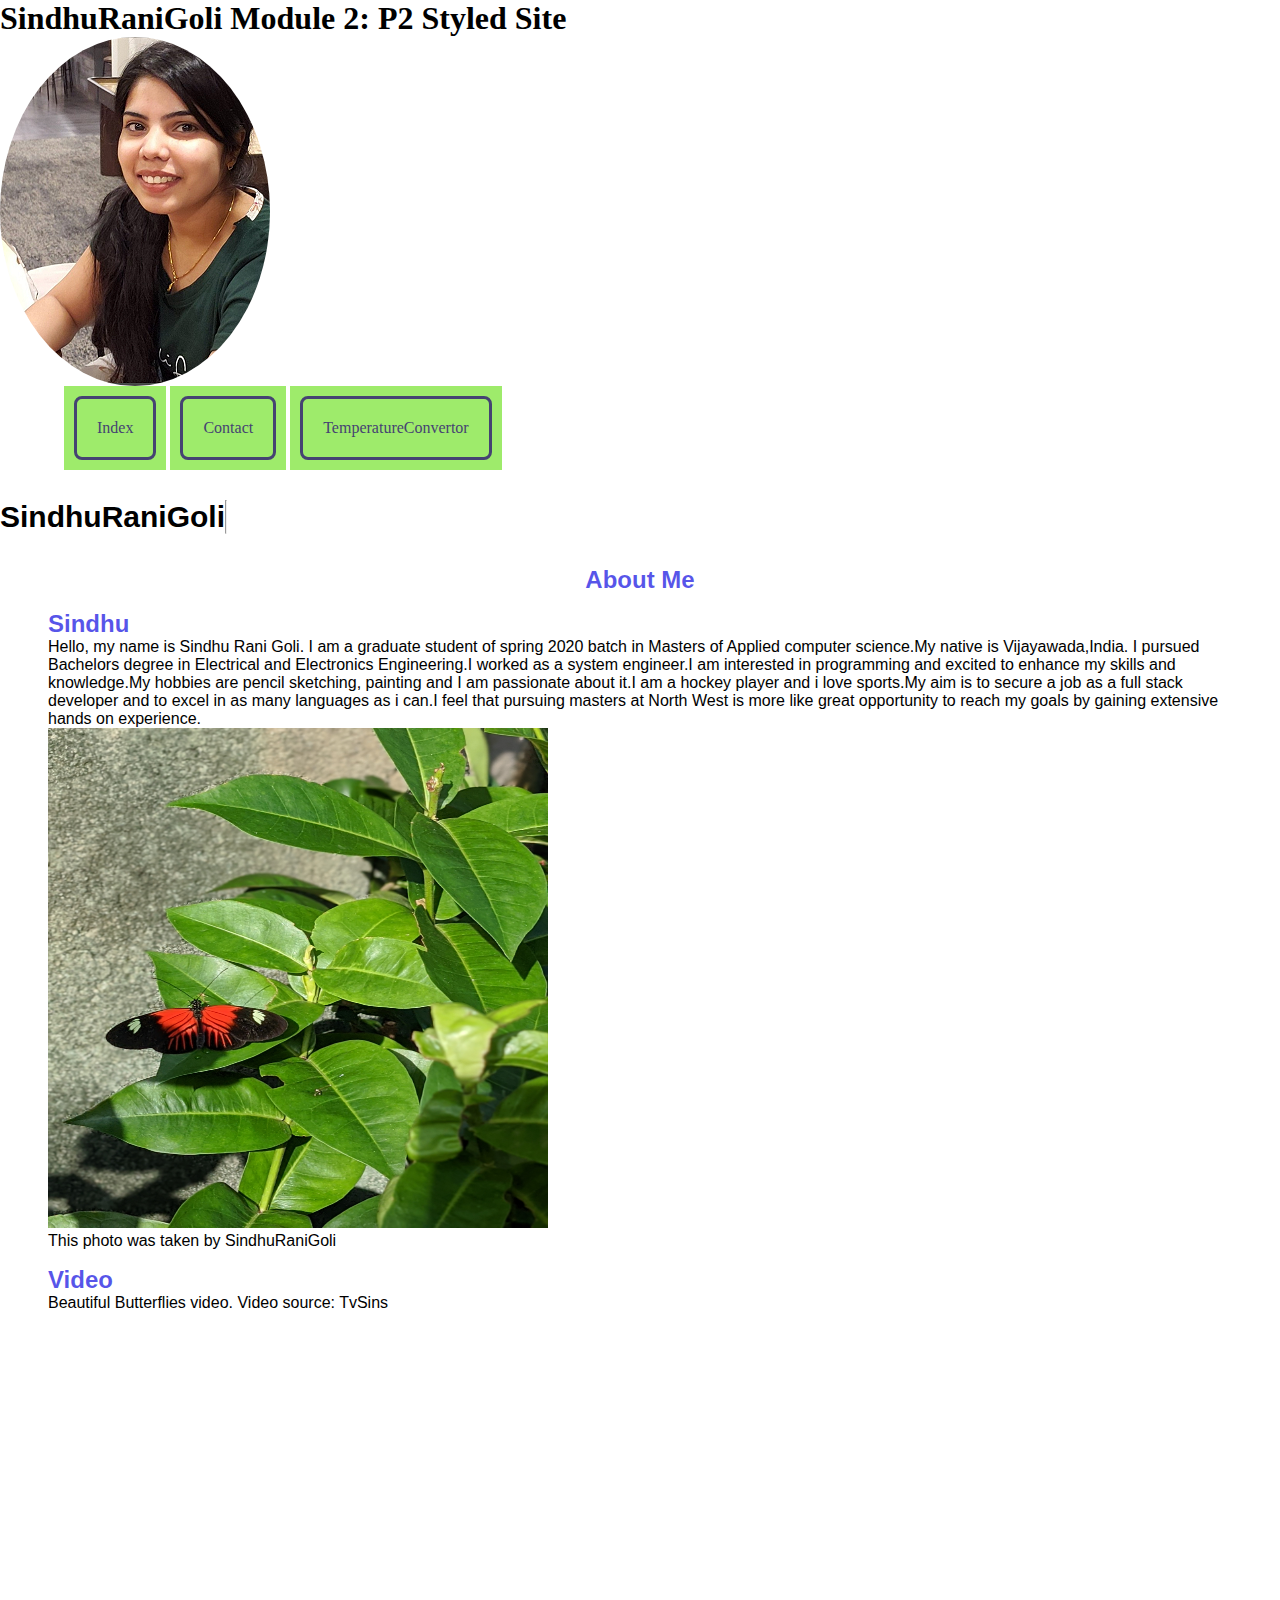
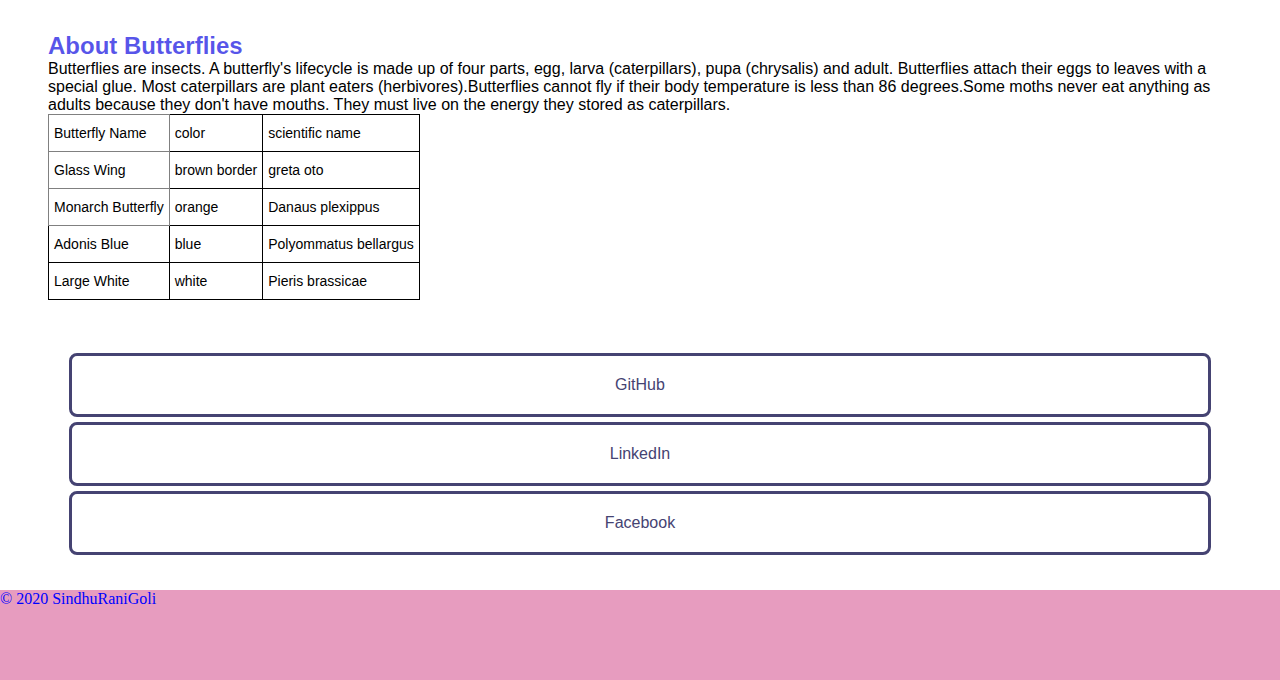
<file: index.html>
<!DOCTYPE html>
<html>
    <head>
        <title>SindhuRaniGoli</title>
        <link rel="stylesheet" type="text/css" href="goli.css">
        
    </head>
    <body>
        <nav>
            <h1>
                <header>SindhuRaniGoli Module 2: P2 Styled Site</header>
            </h1>
            <img id="profile_pic" src="image/canvas photo.png" alt="profile picture" id="profile_pic">
            <header id = "heading">
               
            </header>
            <nav>
                <aside>
                <ul>
                    <li>
                        <a href="index.html">Index</a>
                    </li>
                    <li>
                        <a href="contact.html">Contact</a>
                    </li>
                    <li>
                        <a href="TemperatureConvertor.html">TemperatureConvertor</a>
                    </li>
                </ul>
                </aside>
            </nav>
 
            </ul>
        </nav>

        <main>
            <h1 id="main_header">SindhuRaniGoli</h1>
            <hr>
            <div class="contentArea">
            <article>
                <h2 style="text-align: center;">About Me</h2>
                <section>
                    <h2>Sindhu</h2>
                    <p>
                        Hello, my name is Sindhu Rani Goli. I am a graduate student of spring 2020 batch in Masters of Applied computer science.My native is Vijayawada,India. I pursued Bachelors degree in Electrical and Electronics Engineering.I worked as a system engineer.I am interested in programming and excited to enhance my skills and knowledge.My hobbies are pencil sketching, painting and I am passionate about it.I am a hockey player and i love sports.My aim is to secure a  job as a full stack developer and to excel in as many languages as i can.I feel that pursuing masters at North West is more like great opportunity  to reach my goals by gaining extensive hands on experience.
                    </p>
                    <div class="centerContent">
                        <img src="image/00100trPORTRAIT_00100_BURST20200125130836324_COVER.jpg" alt="second image" width =500 height = 500>
                        <div>This photo was taken by SindhuRaniGoli</div>
                    </div>
                </section>
                <section>
                    <h2>Video</h2>
                    
                    <div>Beautiful Butterflies video. Video source: TvSins</div>
                    <iframe width="500" height="300" src="https://www.youtube.com/embed/Q0Ygp2UfEW4" frameborder="0" allow="accelerometer; autoplay; encrypted-media; gyroscope; picture-in-picture" allowfullscreen></iframe>
                    
                </section>
                <section>
                    <h2>About Butterflies</h2>
                    <p>
                        Butterflies are insects. A butterfly's lifecycle is made up of four parts, egg, larva (caterpillars), pupa (chrysalis) and adult. Butterflies attach their eggs to leaves with a special glue. Most caterpillars are plant eaters (herbivores).Butterflies cannot fly if their body temperature is less than 86 degrees.Some moths never eat anything as adults because they don't have mouths. They must live on the energy they stored as caterpillars.
                    </p>
                    <table class="tg">
                        <tr>
                          <th class="tg-lboi">Butterfly Name</th>
                          <th class="tg-0lax">color</th>
                          <th class="tg-0lax">scientific name</th>
                        </tr>
                        <tr>
                          <td class="tg-0pky">Glass Wing</td>
                          <td class="tg-0lax">brown border</td>
                          <td class="tg-0lax">greta oto</td>
                        </tr>
                        <tr>
                          <td class="tg-0pky">Monarch Butterfly</td>
                          <td class="tg-0lax">orange</td>
                          <td class="tg-0lax">Danaus plexippus</td>
                        </tr>
                        <tr>
                          <td class="tg-0lax">Adonis Blue</td>
                          <td class="tg-0lax">blue</td>
                          <td class="tg-0lax">Polyommatus bellargus</td>
                        </tr>
                        <tr>
                          <td class="tg-0lax">Large White</td>
                          <td class="tg-0lax">white</td>
                          <td class="tg-0lax">Pieris brassicae</td>
                        </tr>
                      </table>
                </section>
            </article>
            <aside>
                
                <a href="https://github.com/sindhurani29/sindhu-rani" target="_blank" rel="noopener"><i class="fab fa-github-square"></i> GitHub</a>
                <a href="https://www.linkedin.com/feed/" target="_blank" rel="noopener"> <i class="fab fa-linkedin"></i> LinkedIn</a>
                <a href="https://www.facebook.com/" target="_blank" rel="noopener"><i class="fab fa-facebook-square"></i> Facebook</a>            </aside>
        </div>
        </main>
        <footer>
            <p class="footerText">&copy; 2020 SindhuRaniGoli</p>
        </footer>
        
    </body>
</html>
</file>
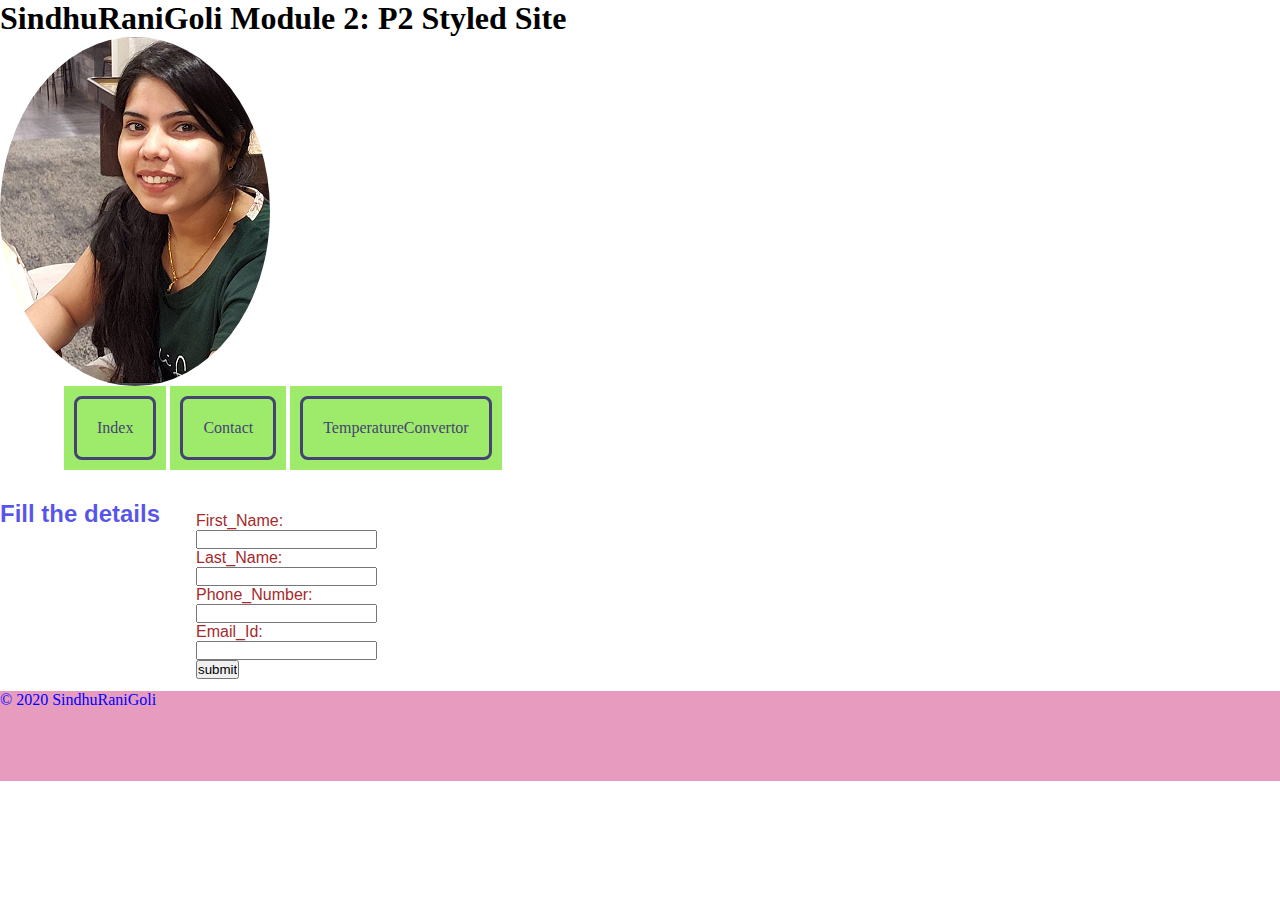
<file: contact.html>
<!DOCTYPE html>
<html>
    <!DOCTYPE html>
<html>
    <head>
        <title>SindhuRaniGoli</title>
        <link rel="stylesheet" type="text/css" href="goli.css">
        <script src=""C:\Users\S538105\Documents\563\sindhu-rani\image\00100trPORTRAIT_00100_BURST20200125130836324_COVER.jpg></script>
    </head>
    <body>
        <nav>
            <h1>
                <header>SindhuRaniGoli Module 2: P2 Styled Site</header>
            </h1>
            <img id="profile_pic" src="image/canvas photo.png" alt="profile picture" id="profile_pic">
            <aside>
            <ul>
                <li>
                    <a href="index.html">Index</a>
                </li>
                <li>
                    <a href="contact.html">Contact</a>
                </li>
                <li>
                    <a href="TemperatureConvertor.html">TemperatureConvertor</a>
                </li>
            </ul>
            </aside>
        </nav>
        <main>
            <h2>Fill the details</h2>
            <form>
                <label>First_Name:</label>
                <br>
                <input type  = "text" name = "firstname">
                <br>
                <label>Last_Name:</label>
                <br>
                <input type  = "text" name = "lastname">
                <br>
                <label>Phone_Number:</label>
                <br>
                <input type = "email" name = "phone number">
                <br>
                <label>Email_Id:</label>
                <br>
                <input type = "text" name = "emailid">
                <br>
                <input type = "submit" value ="submit">
                <br>
            </form>
        </main>
        <footer>
            <p class="footerText">&copy; 2020 SindhuRaniGoli</p>
        </footer>

  </body>      
</html>
</file>
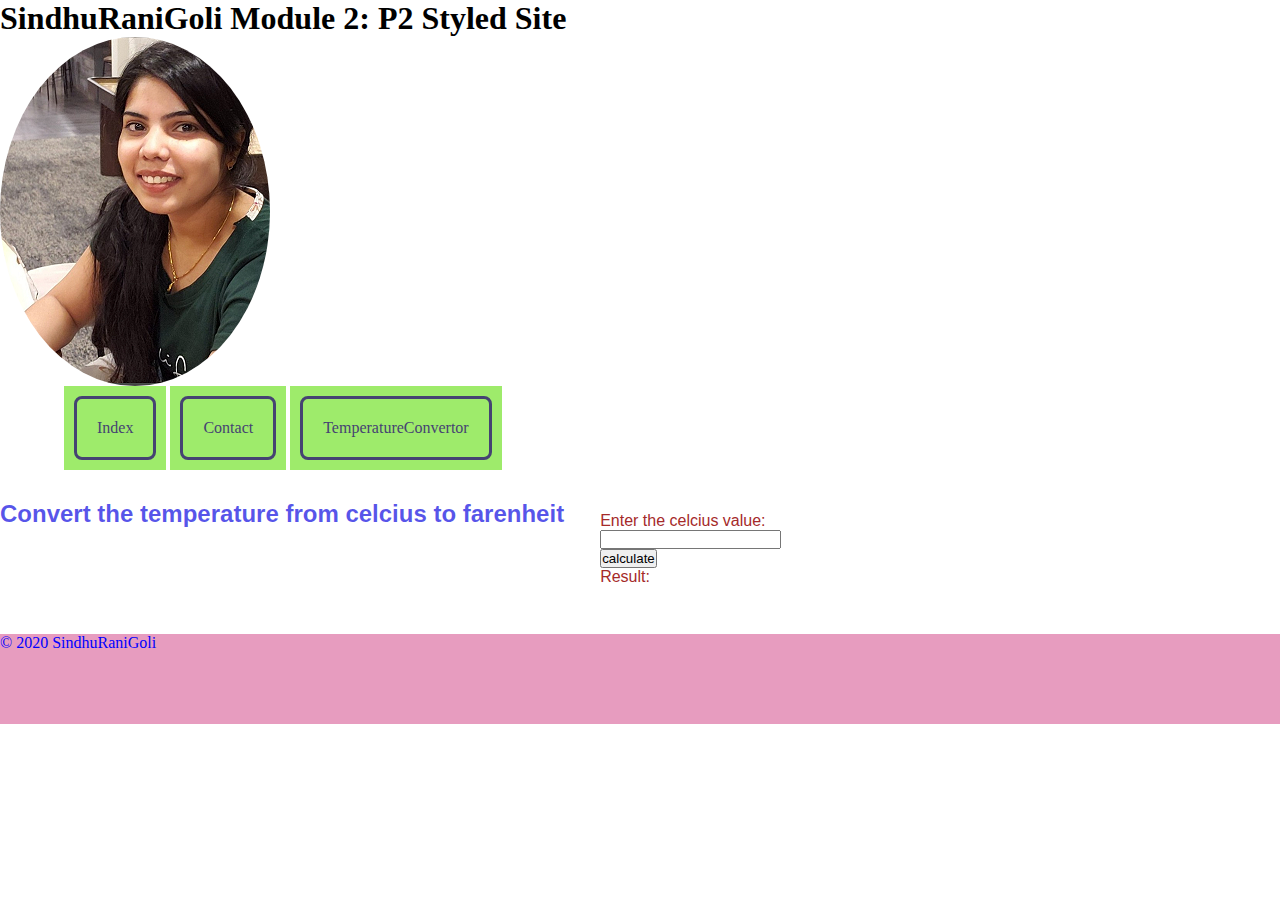
<file: TemperatureConvertor.html>
<!DOCTYPE html>
<html>
    <!DOCTYPE html>
<html>
    <head>
        <title>SindhuRaniGoli</title>
        <link rel="stylesheet" type="text/css" href="goli.css">
        <script src=""C:\Users\S538105\Documents\563\sindhu-rani\image\00100trPORTRAIT_00100_BURST20200125130836324_COVER.jpg></script>
        <script src="main.js"></script>
    </head>
    <body>
        <nav>
            <h1>
                <header>SindhuRaniGoli Module 2: P2 Styled Site</header>
            </h1>
            <img id="profile_pic" src="image/canvas photo.png" alt="profile picture" id="profile_pic">
            <aside>
            <ul>
                <li>
                    <a href="index.html">Index</a>
                </li>
                <li>
                    <a href="contact.html">Contact</a>
                </li>
                <li>
                    <a href="temperatureconvertor.html">TemperatureConvertor</a>
                </li>

            </ul>
            </aside>
        </nav>
        <main>
            <h2>Convert the temperature from celcius to farenheit</h2>

            <form>
                <label>Enter the celcius value:</label>
                <br>
                <input type  = "text" id="txt1" name = "celcius">
                <br>  
                  
                <p>
               
                    <button onclick="myFunction(); return false">calculate</button>
                  </p>                          
                
                <p> Result: 
                    <span id = "calc"> </span>
                    <br>
                    <br>
                </p>
                
          
                  <br>
            </form>
        </main>

       

        <footer>
            <p class="footerText">&copy; 2020 SindhuRaniGoli</p>
        </footer>
    </body>
        
</html>
</file>
<file: goli.css>
*{
    padding: 0px;
    margin: 0px;
}
article
    {
        padding:  2em;
    }
section
    {
        margin: 1em;
    }
footer
    {
        background-color:rgb(231, 156, 191);
        height: 10vh;
        width: 100%;
        color: blue;
    
    }
    body {
    margin: 0;
}

#profile_pic{
    border-radius: 60%;
    max-width: 30%;
    display: block;
    flex-basis: 30%;
}

nav ul li{
    display: inline-flex;
    padding: 5px;
    background-color: rgb(158, 235, 107);
    flex-basis: 15%;  
}
li a {
    color:rgb(85, 14, 216);
    border: rgb(21, 36, 245);
   
}
#main_header {
    font-family: 'Franklin Gothic Medium', 'Arial Narrow', Arial, sans-serif;
    text-align: center;
    font-size: 30px;
}

aside{
    flex-basis: 30%;
    padding: 30px 64px;
    padding-top: 0px;
}

.main-nav li
{
    display: inline-block;
}
 .main-nav li a
 {
     color: green;
     text-decoration: none;
     padding: 5px 20px;
     font-family: "roboto",sans-serif;

 }
.mian-navLinks
{
    
    text-decoration: blue;
    padding 6px 25x;
    border-top-left-radius: 0%;
}
aside a {
    display: block;
    padding: 20px;
    text-align: center;
    border: 3px #454372 solid;
    border-radius: 8px;
    margin: 5px;
    text-decoration: none;
    color: #454372;
}
main {
    display: flex;
    flex-wrap: wrap;
    font-family: 'Segoe UI', Tahoma, Geneva, Verdana, sans-serif;
}


.tg  {border-collapse:collapse;border-spacing:0;}
.tg td{font-family:Arial, sans-serif;font-size:14px;padding:10px 5px;border-style:solid;border-width:1px;overflow:hidden;word-break:normal;border-color:black;}
.tg th{font-family:Arial, sans-serif;font-size:14px;font-weight:normal;padding:10px 5px;border-style:solid;border-width:1px;overflow:hidden;word-break:normal;border-color:black;}
.tg .tg-lboi{border-color:inherit;text-align:left;vertical-align:middle}
.tg .tg-0lax{text-align:left;vertical-align:top}
.tg .tg-0pky{border-color:inherit;text-align:left;vertical-align:top}



.main-nav li
{
    display: inline-block;
}
 .main-nav li a
 {
     color: blueviolet;
     text-decoration: none;
     padding: 8px 30px;
     font-family: "roboto",sans-serif;

 }

 h2,h3{
    color: rgba(12, 8, 223, 0.699);
}

form{
    color: brown;
    padding: 12px 36px;

}
</file>
